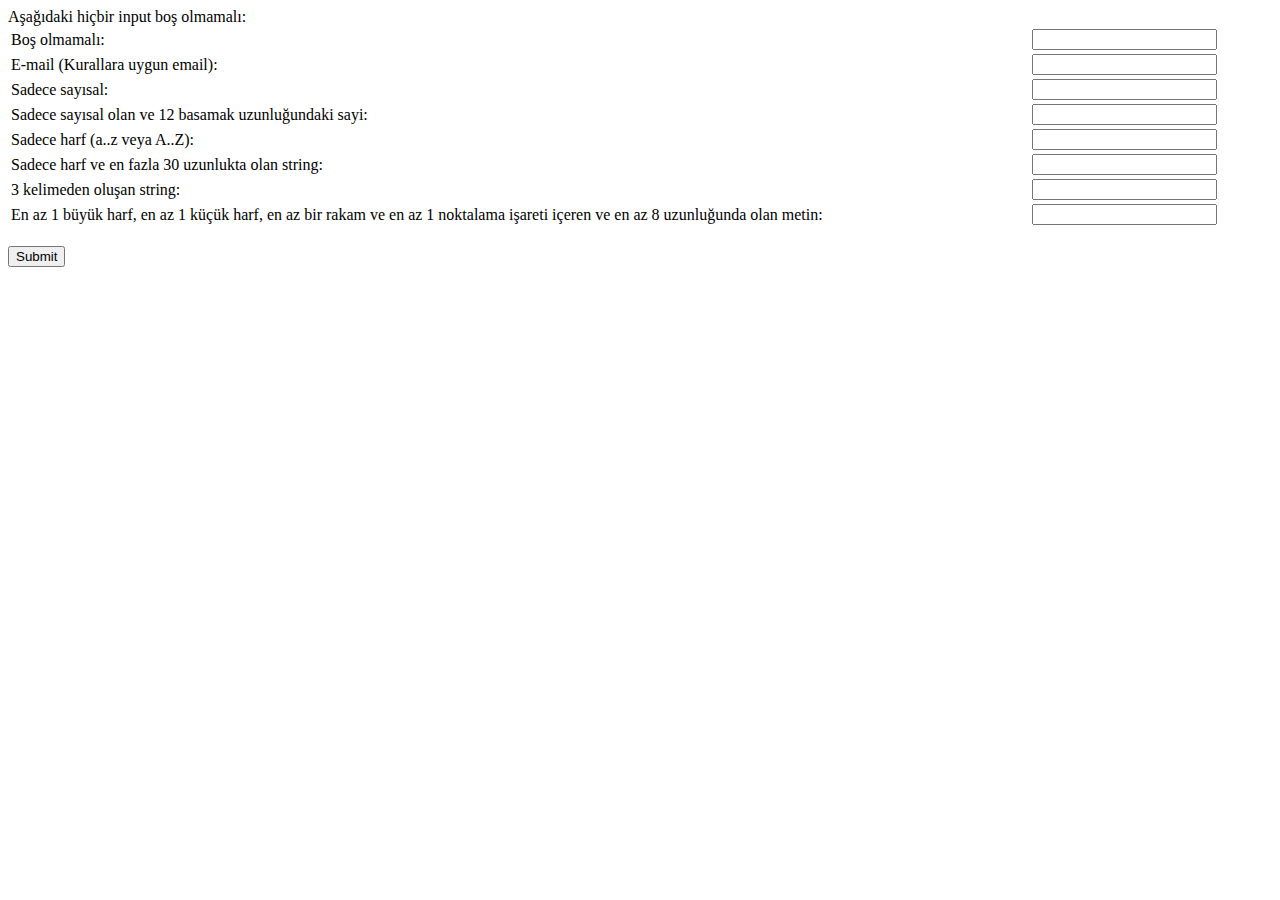
<file: Assignment-2/index.html>
<!DOCTYPE html>
<html>
<head>
<script>
function validateForm() {
    
  var flag = 0;
    
  var emailre = /^(([^<>()\[\]\\.,;:\s@"]+(\.[^<>()\[\]\\.,;:\s@"]+)*)|(".+"))@((\[[0-9]{1,3}\.[0-9]{1,3}\.[0-9]{1,3}\.[0-9]{1,3}\])|(([a-zA-Z\-0-9]+\.)+[a-zA-Z]{2,}))$/;
    
  var sayisalre = /^\d+$/;
  
  var basamaklire = /\d{12}/g;
  
  var alfare = /^[a-zA-Z]+$/i;
  
  var max30re = /^([a-zA-Z]){1,30}$/;
    
  //Eğer 3 stringin içerisinde harflere ek olarak numaralar da bulunacaksa bu regular expression kullanılmalıdır. Biz sadece harflerin bulunabileceğini dikkate alarak bir regular expression kullandık.
  //var uckelimerenumeric = /^[a-zA-Z0-9]+\s[a-zA-Z0-9]+\s[a-zA-Z0-9]+$/;
  
  var uckelimere = /^[a-zA-Z]+\s[a-zA-Z]+\s[a-zA-Z]+$/;
  
  var passwordre = /(?=^.{8,24}$)(?=.*\d)(?=.*[a-z])(?=.*[A-Z])(?=.*[!@#$%^&amp;*()_+}{&quot;:;'?/&gt;.&lt;,])(?!.*\s).*$/;
    
  var x = document.querySelector("#name").value;
  if (x == "") {
    document.getElementById("empty-error").innerHTML = "*Bu kısım boş bırakılamaz!";
    flag = 1;
    
  }else{
    document.getElementById("empty-error").innerHTML = "";
   
  }
    
  var y = document.querySelector("#email").value;
  if (!emailre.test(y)) {
    document.getElementById("email-error").innerHTML = "*Geçerli bir e-mail adresi girin!";
    flag = 1;
    
  }else{
    document.getElementById("email-error").innerHTML = "";
    
  }
    
    
    
  var z = document.querySelector("#sayisal").value;
  if (!sayisalre.test(z)) {
    document.getElementById("sayisal-error").innerHTML = "*Bu kısma sadece sayısal değer giriniz!";
    flag = 1;
   
  }else{
    document.getElementById("sayisal-error").innerHTML = "";
    
  }
    

    
  var k = document.querySelector("#basamakli").value;
  if (!basamaklire.test(k)) {
    document.getElementById("basamakli-error").innerHTML = "*Bu kısım 12 basamak uzunluğunda sayı olmalıdır!";
    flag = 1;
    
  }else{
    document.getElementById("basamakli-error").innerHTML = "";
    
  }
    
    
    
  var m = document.querySelector("#alfa").value;
  if (!alfare.test(m)) {
    document.getElementById("alfa-error").innerHTML = "*Bu kısma sadece harf girilebilir!";
    flag = 1;
    
  }else{
    document.getElementById("alfa-error").innerHTML = "";
    
  }
    

    
  var n = document.querySelector("#max30").value;
  if (!max30re.test(n)) {
    document.getElementById("max30-error").innerHTML = "*Bu kısım en fazla 30 harften oluşmalıdır!";
    flag = 1;
    
  }else{
    document.getElementById("max30-error").innerHTML = "";
    
  }
    
    
  var p = document.querySelector("#uckelime").value;
  if (!uckelimere.test(p)) {
    document.getElementById("uckelime-error").innerHTML = "*Bu kısım üç kelimeden oluşmalıdır!";
    flag = 1;
    
  }else{
    document.getElementById("uckelime-error").innerHTML = "";
   
  }
    
    
    
  var s = document.querySelector("#password").value;
  if (!passwordre.test(s)) {
    document.getElementById("password-error").innerHTML = "*Lütfen standartlara uygun bir şifre girin!";
    flag = 1;
    
  }else{
    document.getElementById("password-error").innerHTML = "";
    
  }
    
  if(flag == 0){
      return true;
  }else{
      return false;
  }
    
}
</script>
</head>
<body>

<form name="myForm" action="/action_page.php" onsubmit="return validateForm()" method="post">
  Aşağıdaki hiçbir input boş olmamalı: <br>
  

  <table style="width:100%">
  <tr>
    <td>Boş olmamalı: </td>
    <td><input type="text" id="name"></td>
    <td id="empty-error" style="color: red; font-size: 11px;"></td>
    
  </tr>
  <tr>
    <td>E-mail (Kurallara uygun email): </td>
    <td><input type="text" id="email"></td>
    <td id="email-error" style="color: red; font-size: 11px;"></td>
    
  </tr>
  <tr>
    <td>Sadece sayısal: </td>
    <td><input type="text" id="sayisal"></td>
    <td id="sayisal-error" style="color: red; font-size: 11px;"></td>
  </tr>
  <tr>
    <td>Sadece sayısal olan ve 12 basamak uzunluğundaki sayi: </td>
    <td><input type="text" id="basamakli"></td>
    <td id="basamakli-error" style="color: red; font-size: 11px;"></td>
  </tr>
  <tr>
    <td>Sadece harf (a..z veya A..Z): </td>
    <td><input type="text" id="alfa"></td>
    <td id="alfa-error" style="color: red; font-size: 11px;"></td>
  </tr>
  <tr>
    <td>Sadece harf ve en fazla 30 uzunlukta olan string: </td>
    <td><input type="text" id="max30"></td>
    <td id="max30-error" style="color: red; font-size: 11px;"></td>
  </tr>
  <tr>
    <td>3 kelimeden oluşan string: </td>
    <td><input type="text" id="uckelime"></td>
    <td id="uckelime-error" style="color: red; font-size: 11px;"></td>
  </tr>
  <tr>
    <td>En az 1 büyük harf, en az 1 küçük harf, en az bir rakam ve en az 1 noktalama işareti içeren ve en az 8 uzunluğunda olan metin: </td>
    <td><input type="text" id="password"></td>
    <td id="password-error" style="color: red; font-size: 11px;"></td>
  </tr>
  

</table>

<br>
  <input type="submit" value="Submit">
</form>

</body>
</html>
</file>
